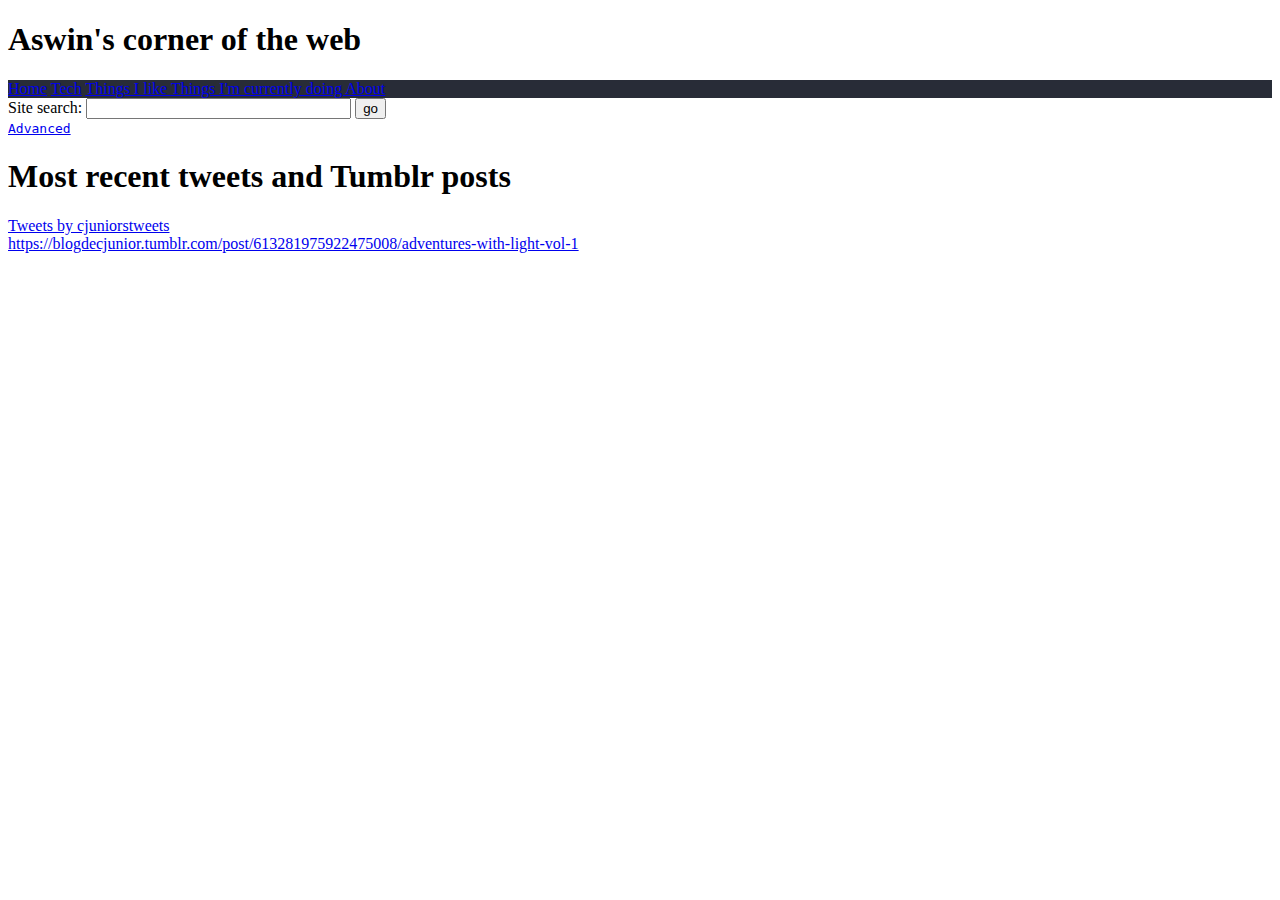
<file: test.html>
<!DOCTYPE html>

<html>
  <head>
    <link rel="stylesheet" href="./style.css" />
    <meta charset="UTF-8" />
    <meta
      name="viewport"
      content="width=device-width,
        initial-scale=1.0"
    />
    <meta http-equiv="X-UA-Compatible" content="ie=edge" />

    <title>Aswin C's Personal Page</title>
  </head>

  <body>
    <h1 class="aswin">Aswin's corner of the web</h1>
    <div class="navbar">
      <a href="index.html">Home</a>
      <a href="tech.html">Tech</a>
      <a href="Things-I-Like.html"> Things I like </a>
      <a href="Things-I'm-Currently-Doing.html">
        Things I'm currently doing
      </a>
      <a href="about.html">About</a>
    </div>

    <div class="columnt2">
      <!-- Site Search -->
      <form method="post" action="/cgi-bin/site-search.cgi">
        <div>
          <input type="hidden" name="case" value="0" />
          <label>Site search: <input type="text" size="30" name="term"/></label>
          <input type="submit" value="go" />
          <br />
          <a style="font-family: monospace" href="site-search/index.html"
            >Advanced</a
          >
        </div>
      </form>
    </div>
    <!-- Here begins column 2 Recent Pol-Notes -->
  
    <div class="row">
      <h1 class="recent">Most recent tweets and Tumblr posts</h1>
      <div class="column tweets">
        <a
          class="twitter-timeline"
          data-width="300"
          data-height="400"
          data-theme="light"
          href="https://twitter.com/cjuniorstweets?ref_src=twsrc%5Etfw"
          >Tweets by cjuniorstweets</a
        >
        <script
          async
          src="https://platform.twitter.com/widgets.js"
          charset="utf-8"
        ></script>

        
      </div>
    <div class="column">
        <div class="tumblr-post" data-width="1000" data-width="500"
            data-href="https://embed.tumblr.com/embed/post/jtnDIZ-38igIDCWMJ1FBig/613281975922475008"
            data-did="af542a32d356573a4d443142f5f8ff246b43cc83">
            <a
                href="https://blogdecjunior.tumblr.com/post/613281975922475008/adventures-with-light-vol-1">https://blogdecjunior.tumblr.com/post/613281975922475008/adventures-with-light-vol-1</a>
    
            <script async src="https://assets.tumblr.com/post.js"></script>
        </div>

    </div>
  </body>
</html>
</file>
<file: style.css>
.navbar {
      margin-bottom: 0;
      border-radius: 0;
      background-color: #282c37;
}
    
    /* Add a gray background color and some padding to the footer */
footer 
{
    background-color: ##9baec8;
    padding: 25px;
}
.carousel{
    background: #282c37;
    margin-top: 20px;
}
.carousel-item{
    text-align: center;
    min-height: 280px; /* Prevent carousel from being distorted if for some reason image doesn't load */
}
.bs-example{
  margin: 20px;
}

.copy {cursor: copy;}

/* Flip board */

.flip-card {
  background-color: transparent;
  width: 200px;
  height: 200px;
  border: 1px solid #f1f1f1;
  perspective: 1000px; /* Remove this if you don't want the 3D effect */
}

/* This container is needed to position the front and back side */
.flip-card-inner {
  position: relative;
  width: 100%;
  height: 100%;
  text-align: center;
  transition: transform 0.8s;
  transform-style: preserve-3d;
}

/* Do an horizontal flip when you move the mouse over the flip box container */
.flip-card:hover .flip-card-inner {
  transform: rotateY(180deg);
}

/* Position the front and back side */
.flip-card-front, .flip-card-back {
  position: absolute;
  width: 100%;
  height: 100%;
  -webkit-backface-visibility: hidden; /* Safari */
  backface-visibility: hidden;
}

/* Style the front side (fallback if image is missing) */
.flip-card-front {
  background-color: #bbb;
  color: black;
}

/* Style the back side */
.flip-card-back {
  background-color: grey;
  color: white;
  transform: rotateY(180deg);
}

/* Scroll indicator */

/* Style the header: fixed position (always stay at the top) */
.header {
  position: sticky;
  top: 0;
  z-index: 1;
  width: 100%;
  background-color: #f1f1f1;
}

/* The progress container (grey background) */
.progress-container {
  width: 100%;
  height: 8px;
  background: #ccc;
}

/* The progress bar (scroll indicator) */
.progress-bar {
  height: 8px;
  background: #292b2c ;
  width: 0%;
} 

.dark-mode {
  background-color:  #292b2c ;
  color: white;

}
</file>
